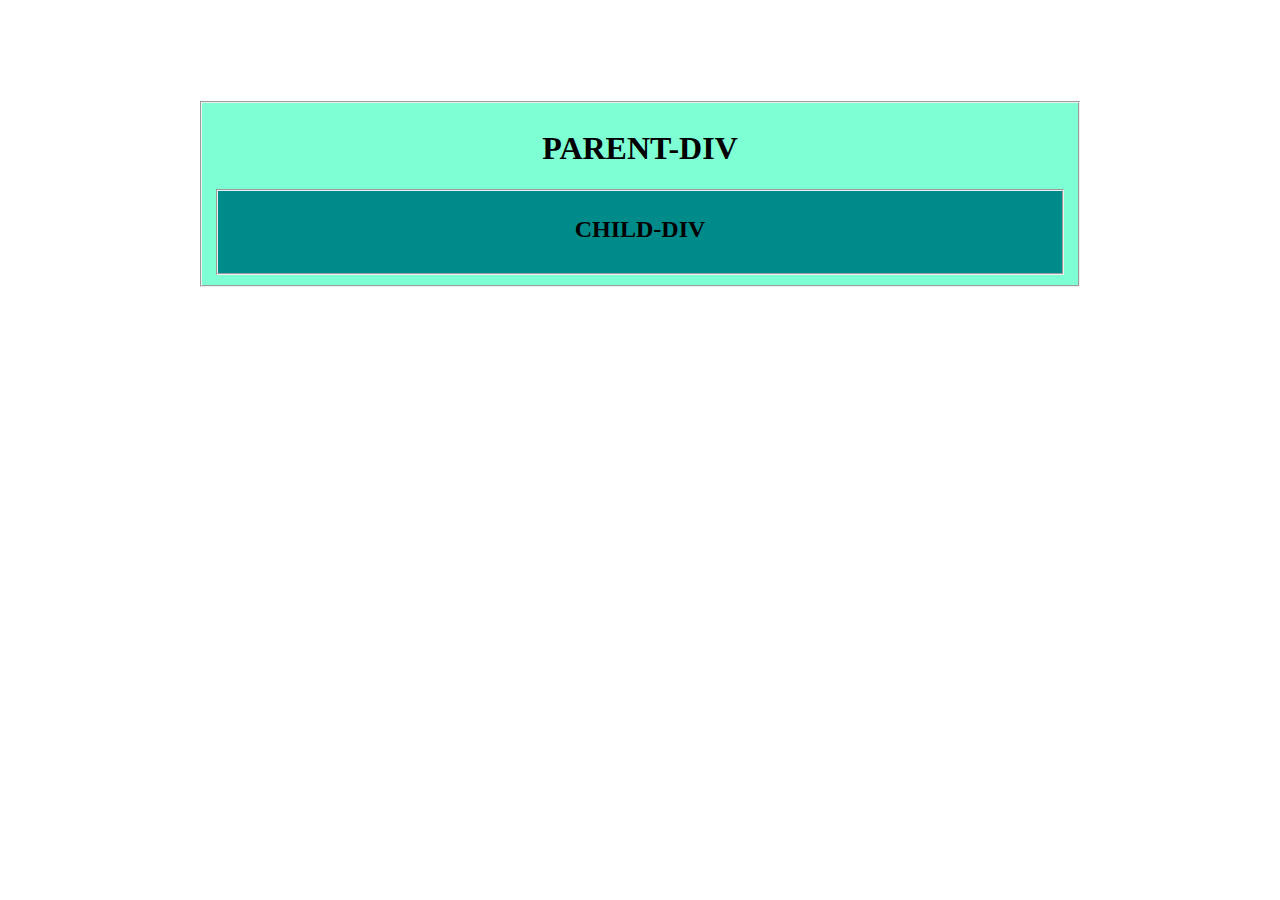
<file: index2.html>
<!DOCTYPE html>
<html lang="en">
<head>
    <meta charset="UTF-8">
    <meta name="viewport" content="width=device-width, initial-scale=1.0">
    <title>Document</title>
    <style>
        .parent{
            margin:20px;
            height: 60px;
            
        }
        .child{
            margin: 20px;
            height: 50px;
        }
        .pt{
            margin: 8%;
            align-content: center;
            width: 70%;
        }

    </style>
</head>
<body>
    <center>
    <div class="pt">
        <fieldset id="parent" style="background-color: aquamarine;">
            <h1>PARENT-DIV</h1>
            <fieldset id="child" style="background-color: darkcyan;">
                <h2>CHILD-DIV</h2>
            </fieldset>
        </fieldset>
    </div>
    </center>
</body>
</html>
</file>
